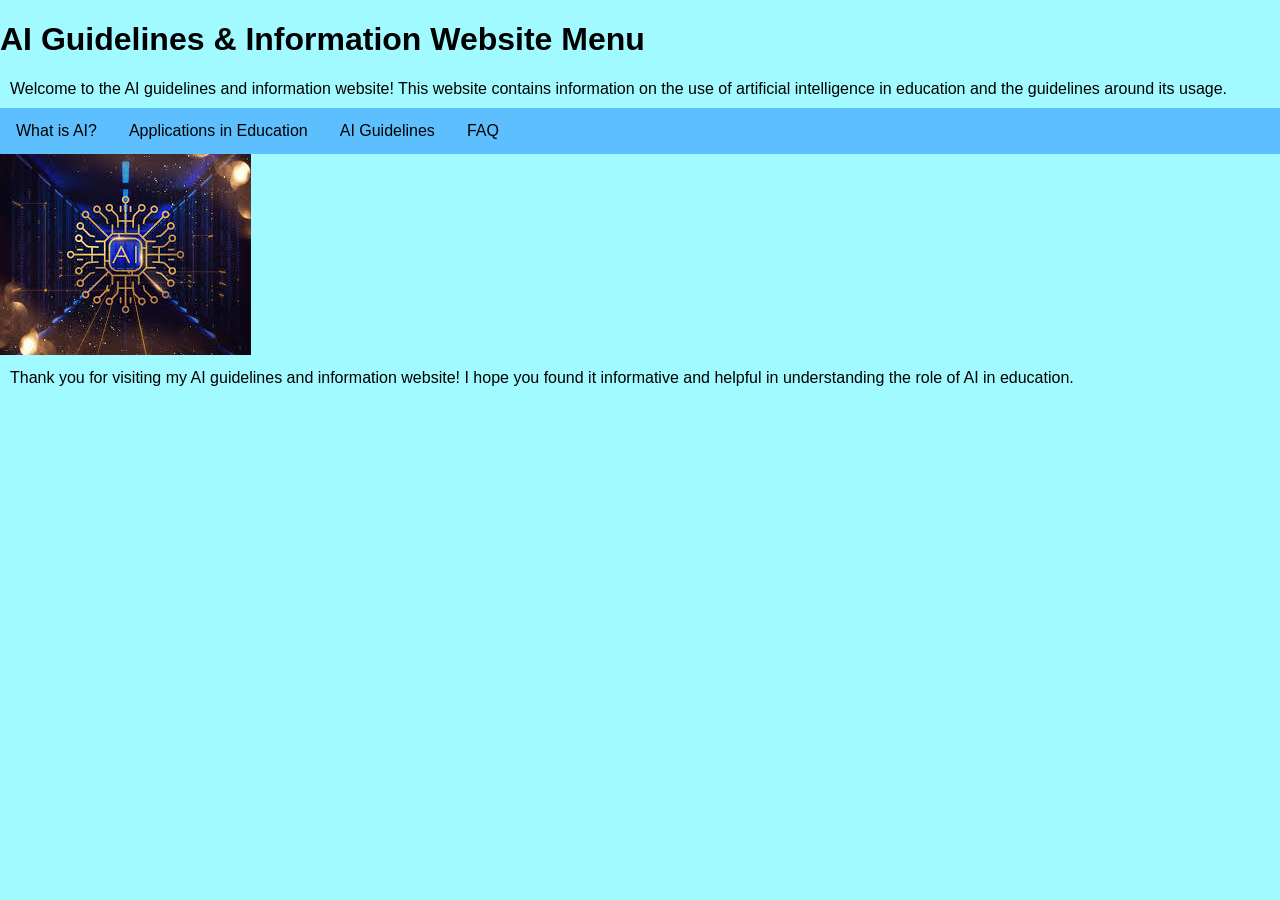
<file: index.html>
<!DOCTYPE html>
<html lang="en">
<head>
    <link rel="stylesheet" href="style.css"> <!--is the background colour of the websites menu-->
    <title>AI Guidelines & Information Website</title> <!--is the title of the website that appears in the browser-->
    <meta name="viewport" content="width=device-width, initial-scale=1.0"> <!--makes the website work on different devices-->
    <link rel="icon" type="image/x-icon" href="Ai image 2.jpeg"> <!--is the favicon of the website that appears in the browser tab-->
</head>
<body> 

<header>
    <h1>AI Guidelines & Information Website Menu</h1> <!--is the main heading of the menu page in the website-->
</header>

<p>Welcome to the AI guidelines and information website! This website contains information on the use of artificial intelligence in education and the guidelines around its usage.</p> <!--is an informative paragraph explaining the website's purpose and content-->

<nav>
    <ul>
        <li><a href="what-is-ai.html">What is AI?</a></li> <!--when clicked takes user to the linked section in the website-->
        <li><a href="applications-in-education.html">Applications in Education</a></li> <!--when clicked takes user to the linked section in the website-->
        <li><a href="ai-guidelines.html">AI Guidelines</a></li> <!--when clicked takes user to the linked section in the website-->
        <li><a href="FAQ.html">FAQ</a></li> <!--when clicked takes user to the linked section in the website-->
    </ul>
</nav>

<aside>
<img src="Ai image 2.jpeg" alt="AI Image" style="max-width: 100%; height: auto;"> <!--is an image of AI that is displayed on the website-->
</aside>

<p>Thank you for visiting my AI guidelines and information website! I hope you found it informative and helpful in understanding the role of AI in education.</p>

</body>
</html>
</file>
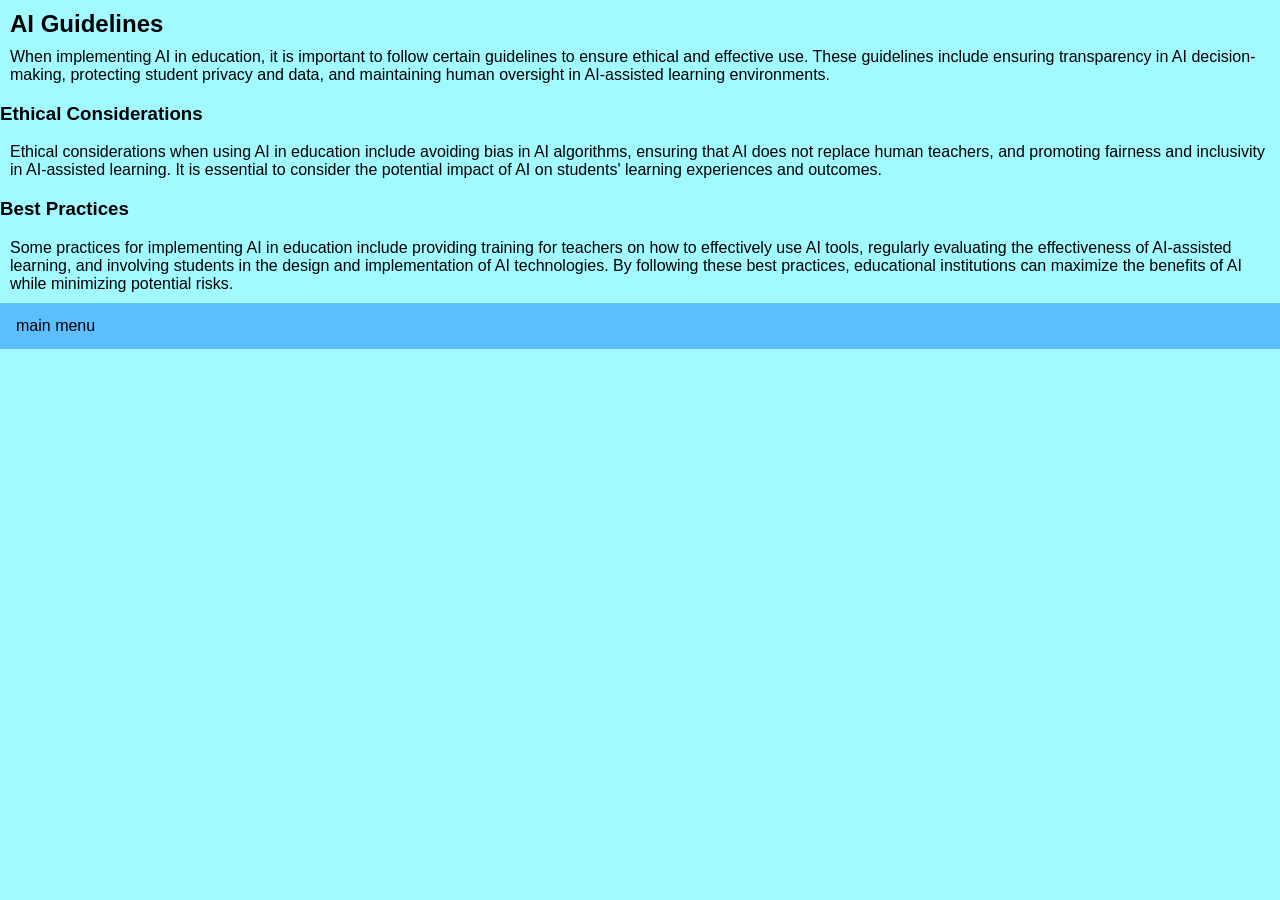
<file: ai-guidelines.html>
<!DOCTYPE html>
<html lang="en">
<head>
    <link rel="stylesheet" href="style.css">
    <meta charset="UTF-8">
    <meta name="viewport" content="width=device-width, initial-scale=1.0">
    <title>AI Guidelines</title>
</head>
<body>

<h2 id="guidelines">AI Guidelines</h2> <!--title of section-->
<p>When implementing AI in education, it is important to follow certain guidelines to ensure ethical and effective use. These guidelines include ensuring transparency in AI decision-making, protecting student privacy and data, and maintaining human oversight in AI-assisted learning environments.</p>

<h3 id="ethical-considerations">Ethical Considerations</h3> <!--title of section-->
<p>Ethical considerations when using AI in education include avoiding bias in AI algorithms, ensuring that AI does not replace human teachers, and promoting fairness and inclusivity in AI-assisted learning. It is essential to consider the potential impact of AI on students' learning experiences and outcomes.</p>

<h3 id="best-practices">Best Practices</h3> <!--title of section-->
<p>Some practices for implementing AI in education include providing training for teachers on how to effectively use AI tools, regularly evaluating the effectiveness of AI-assisted learning, and involving students in the design and implementation of AI technologies. By following these best practices, educational institutions can maximize the benefits of AI while minimizing potential risks.</p>

<nav>
    <ul>
        <li><a href="index.html#AI Guidelines & Information Website Menu"> main menu</a></li>
    </ul>
</nav>


</body>
</html>
</file>
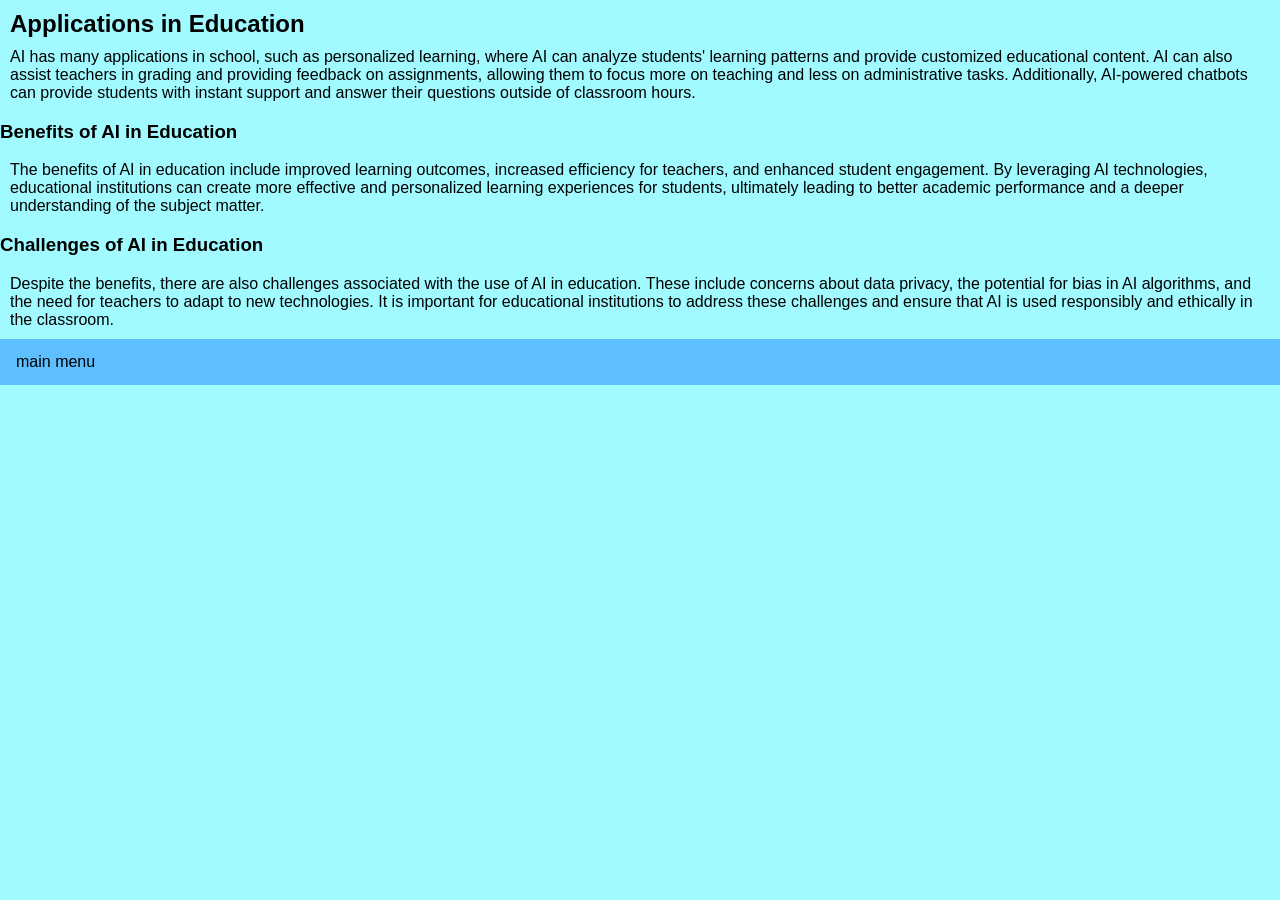
<file: applications-in-education.html>
<!DOCTYPE html>
<html lang="en">
<head>
    <link rel="stylesheet" href="style.css">
    <meta charset="UTF-8">
    <meta name="viewport" content="width=device-width, initial-scale=1.0">
    <title>Applications in Education</title>
</head>
<body>

<h2 id="applications">Applications in Education</h2> <!--title of section-->
<p>AI has many applications in school, such as personalized learning, where AI can analyze students' learning patterns and provide customized educational content. AI can also assist teachers in grading and providing feedback on assignments, allowing them to focus more on teaching and less on administrative tasks. Additionally, AI-powered chatbots can provide students with instant support and answer their questions outside of classroom hours.

<h3 id="benefits">Benefits of AI in Education</h3> <!--title of section-->
<p>The benefits of AI in education include improved learning outcomes, increased efficiency for teachers, and enhanced student engagement. By leveraging AI technologies, educational institutions can create more effective and personalized learning experiences for students, ultimately leading to better academic performance and a deeper understanding of the subject matter.</p>

<h3 id="challenges">Challenges of AI in Education</h3> <!--title of section-->
<p>Despite the benefits, there are also challenges associated with the use of AI in education. These include concerns about data privacy, the potential for bias in AI algorithms, and the need for teachers to adapt to new technologies. It is important for educational institutions to address these challenges and ensure that AI is used responsibly and ethically in the classroom.</p>

<nav>
    <ul>
        <li><a href="index.html#AI Guidelines & Information Website Menu"> main menu</a></li>
    </ul>
</nav>


</body>
</html>
</file>
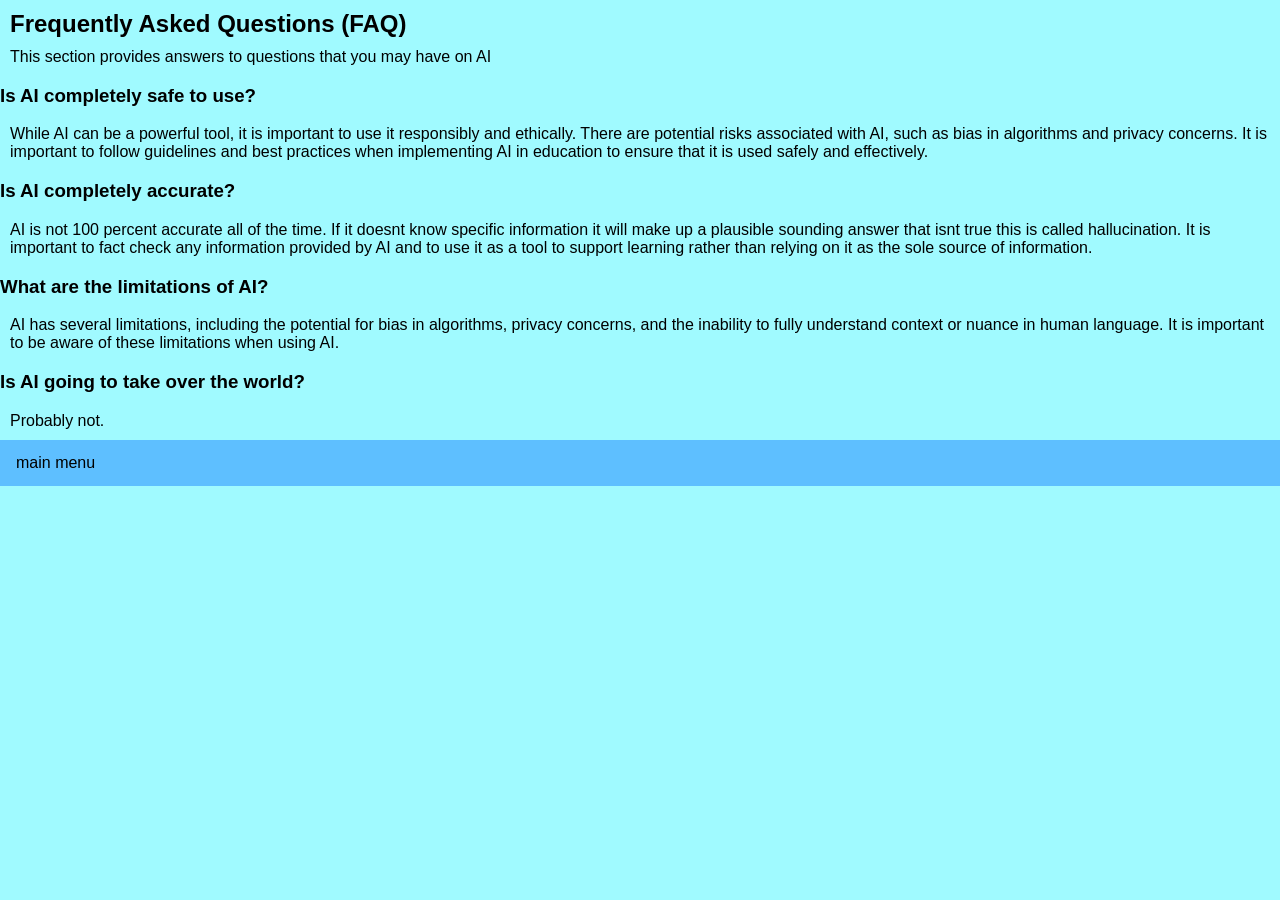
<file: FAQ.html>
<!DOCTYPE html>
<html lang="en">
<head>
    <link rel="stylesheet" href="style.css">
    <meta charset="UTF-8">
    <meta name="viewport" content="width=device-width, initial-scale=1.0">
    <title>FAQ</title>
</head>
<body>
<h2 id="faq">Frequently Asked Questions (FAQ)</h2> <!--FAQ section-->
<p>This section provides answers to questions that you may have on AI</p>

<h3 id="Question-1" >Is AI completely safe to use?</h3> <!--security section of the FAQ-->
<p>While AI can be a powerful tool, it is important to use it responsibly and ethically. There are potential risks associated with AI, such as bias in algorithms and privacy concerns. It is important to follow guidelines and best practices when implementing AI in education to ensure that it is used safely and effectively.</p>

<h3 id="Question-2" >Is AI completely accurate?</h3> <!--accuracy section of the FAQ-->
<p>AI is not 100 percent accurate all of the time. If it doesnt know specific information it will make up a plausible sounding answer that isnt true this is called hallucination. It is important to fact check any information provided by AI and to use it as a tool to support learning rather than relying on it as the sole source of information.</p>

<h3 id="Question-3" >What are the limitations of AI?</h3> <!--limitations section of the FAQ-->
<p>AI has several limitations, including the potential for bias in algorithms, privacy concerns, and the inability to fully understand context or nuance in human language. It is important to be aware of these limitations when using AI.</p>

<h3 id="Question-4" >Is AI going to take over the world?</h3> <!--AI taking over the world section of the FAQ-->
<p>Probably not.</p>
<nav>
    <ul>
        <li><a href="index.html#AI Guidelines & Information Website Menu"> main menu</a></li>
    </ul>
</nav>

</body>
</html>
</file>
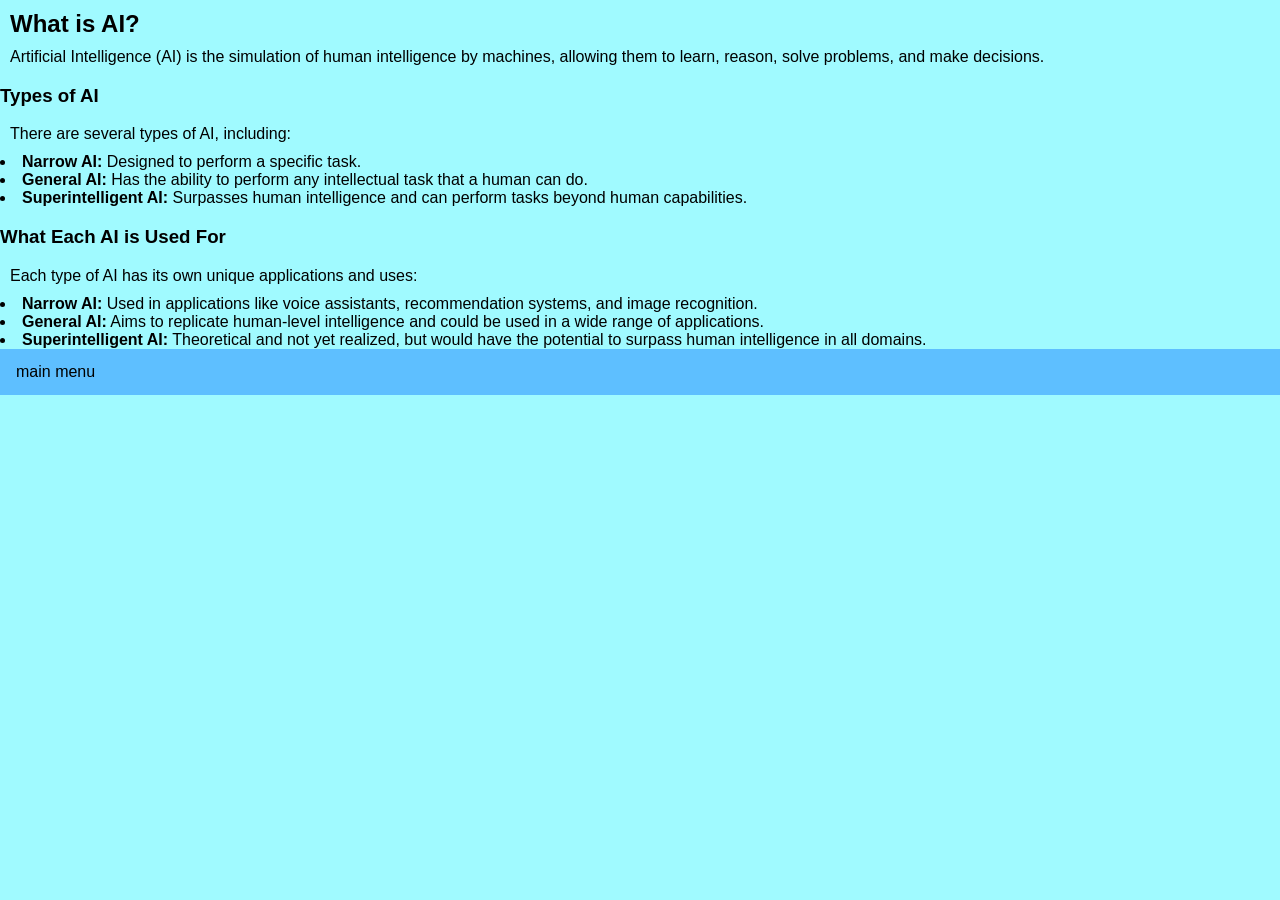
<file: what-is-ai.html>
<!DOCTYPE html>
<html lang="en">
<head>
    <link rel="stylesheet" href="style.css">
    <meta charset="UTF-8">
    <meta name="viewport" content="width=device-width, initial-scale=1.0">
    <title>What is AI?</title>
</head>
<body>

<h2 id="what-is-ai">What is AI?</h2> <!--title of section-->
<p>Artificial Intelligence (AI) is the simulation of human intelligence by machines, allowing them to learn, reason, solve problems, and make decisions.</p>

<h3 id="types-of-ai">Types of AI</h3> <!--title of section-->
<p>There are several types of AI, including:</p>

    <li><strong>Narrow AI:</strong> Designed to perform a specific task.</li>
    <li><strong>General AI:</strong> Has the ability to perform any intellectual task that a human can do.</li>
    <li><strong>Superintelligent AI:</strong> Surpasses human intelligence and can perform tasks beyond human capabilities.</li>


<h3 id="what-each-AI-is-used-for" >What Each AI is Used For</h3> <!--title of section-->
<p>Each type of AI has its own unique applications and uses:</p>

    <li><strong>Narrow AI:</strong> Used in applications like voice assistants, recommendation systems, and image recognition.</li>
    <li><strong>General AI:</strong> Aims to replicate human-level intelligence and could be used in a wide range of applications.</li>
    <li><strong>Superintelligent AI:</strong> Theoretical and not yet realized, but would have the potential to surpass human intelligence in all domains.</li>

<nav>
    <ul>
        <li><a href="index.html#AI Guidelines & Information Website Menu"> main menu</a></li>
    </ul>
</nav>


</body>
</html>
</file>
<file: style.css>
body {
  margin: 0;
  padding: 0;
  background-color: rgb(160, 250, 255);
  font-family: Arial, sans-serif;
}

h2,
p {
  margin: 10px;
}

ul {
  list-style-type: none;
  margin: 0;
  padding: 0;
  overflow: hidden;
  background-color: #5ebfff;
}

ul li {
  float: left;
}

ul li a {
  display: block;
  color: rgb(0, 0, 0);
  text-align: center;
  padding: 14px 16px;
  text-decoration: none;
}

ul li a:hover {
  background-color: #5ebfff;
}

ul li a:focus,
ul li a:active {
  outline: none;
  background-color: #5ebfff;
}
</file>
